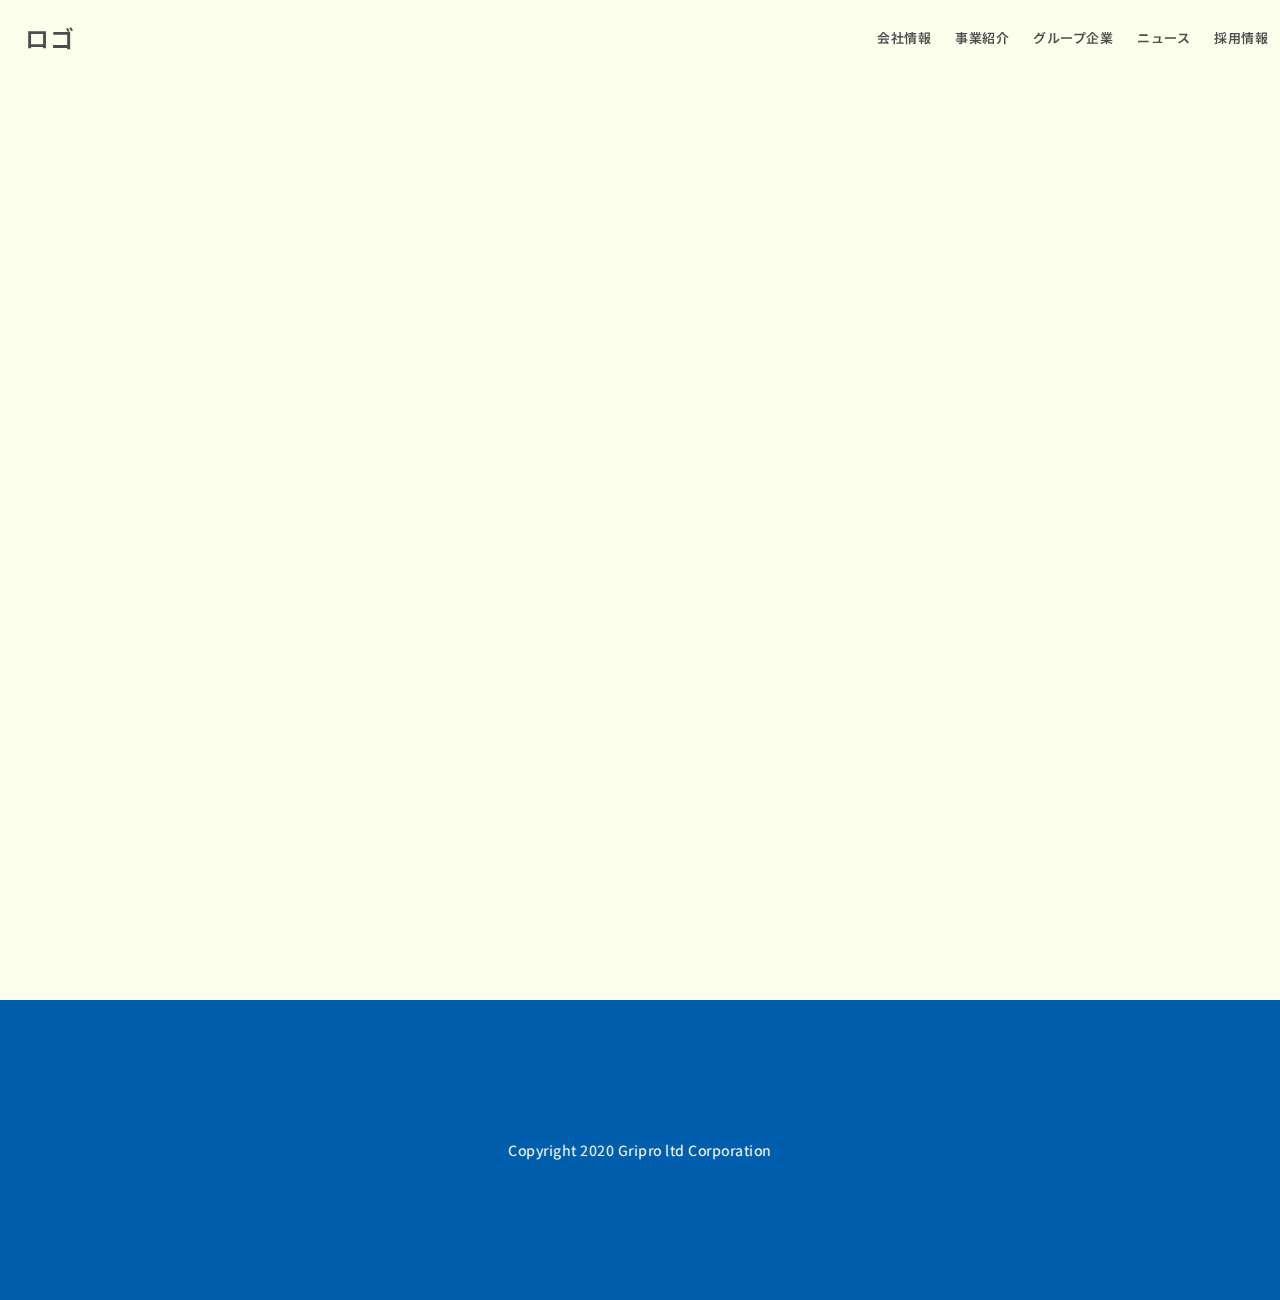
<file: index.html>
<!doctype html>
<html lang="ja" class="h-rhd h-top">
<head>
<meta charset="utf-8">
<title>base-html</title>
<meta name="viewport" content="width=device-width">
<meta name="format-detection" content="telephone=no">
<link rel="stylesheet" href="./style.css">
<script src="./common/js/jquery.js"></script>
<script src="./common/js/functions.js"></script>
<script src="./common/js/setting.js"></script>
<script src="./common/js/cmn.js"></script>
</head>
<body class="loading">
<div id="loading-gif" class="loading-gif-show"></div>
<div id="container">


<header id="hd">
<p class="hd-logo"><a href="./">ロゴ</a></p>

<div id="gnav">
<p class="gnav-hamburger"><span></span><span></span><span></span></p>
<div class="gnav-inner gnav-down">
<!-- ハンバーガーメニュー内のコンテンツここから -->
<ul class="gnav-nav">
<li><p><a href="./company/">会社情報</a></p></li>
<li>
<p><a href="./service/">事業紹介</a></p>
<div class="gnav-nav-sub">
<ul class="column4">
<li class="sp"><a href="./service/">事業トップ</a></li>
<li><a href="./service/#service1">事業1</a></li>
<li><a href="./service/#service2">事業サービス2</a></li>
<li><a href="./service/#service3">サービス3</a></li>
<li><a href="./service/#service4">SERVICE4</a></li>
<li><a href="./service/#service5">サービスサービス5</a></li>
<li><a href="./service/#service6">事業6</a></li>
<li><a href="./service/#service7">事業サービス7</a></li>
</ul>
</div>
</li>
<li><p><a href="./group/">グループ企業</a></p></li>
<li><p><a href="./news/">ニュース</a></p></li>
<li><p><a href="./recruit/" target="_blank">採用情報</a></p></li>
</ul>
<!-- ハンバーガーメニュー内のコンテンツここまで -->
</div>
</div>
<!-- gnav -->

</header>
<!-- header -->


<main>




<article id="mv">
</article>
<!--mv-->




<article id="topics">
</article>
<!--topics-->




<div id="pagetop"><p><a href="#container">PAGE<br>TOP</a></p></div>




</main>

<footer id="ft">
<div class="cr"><p>Copyright 2020 Gripro ltd Corporation</p></div>
</footer>
<!-- footer -->

</div>
<!-- container -->
</body>
</html>
</file>
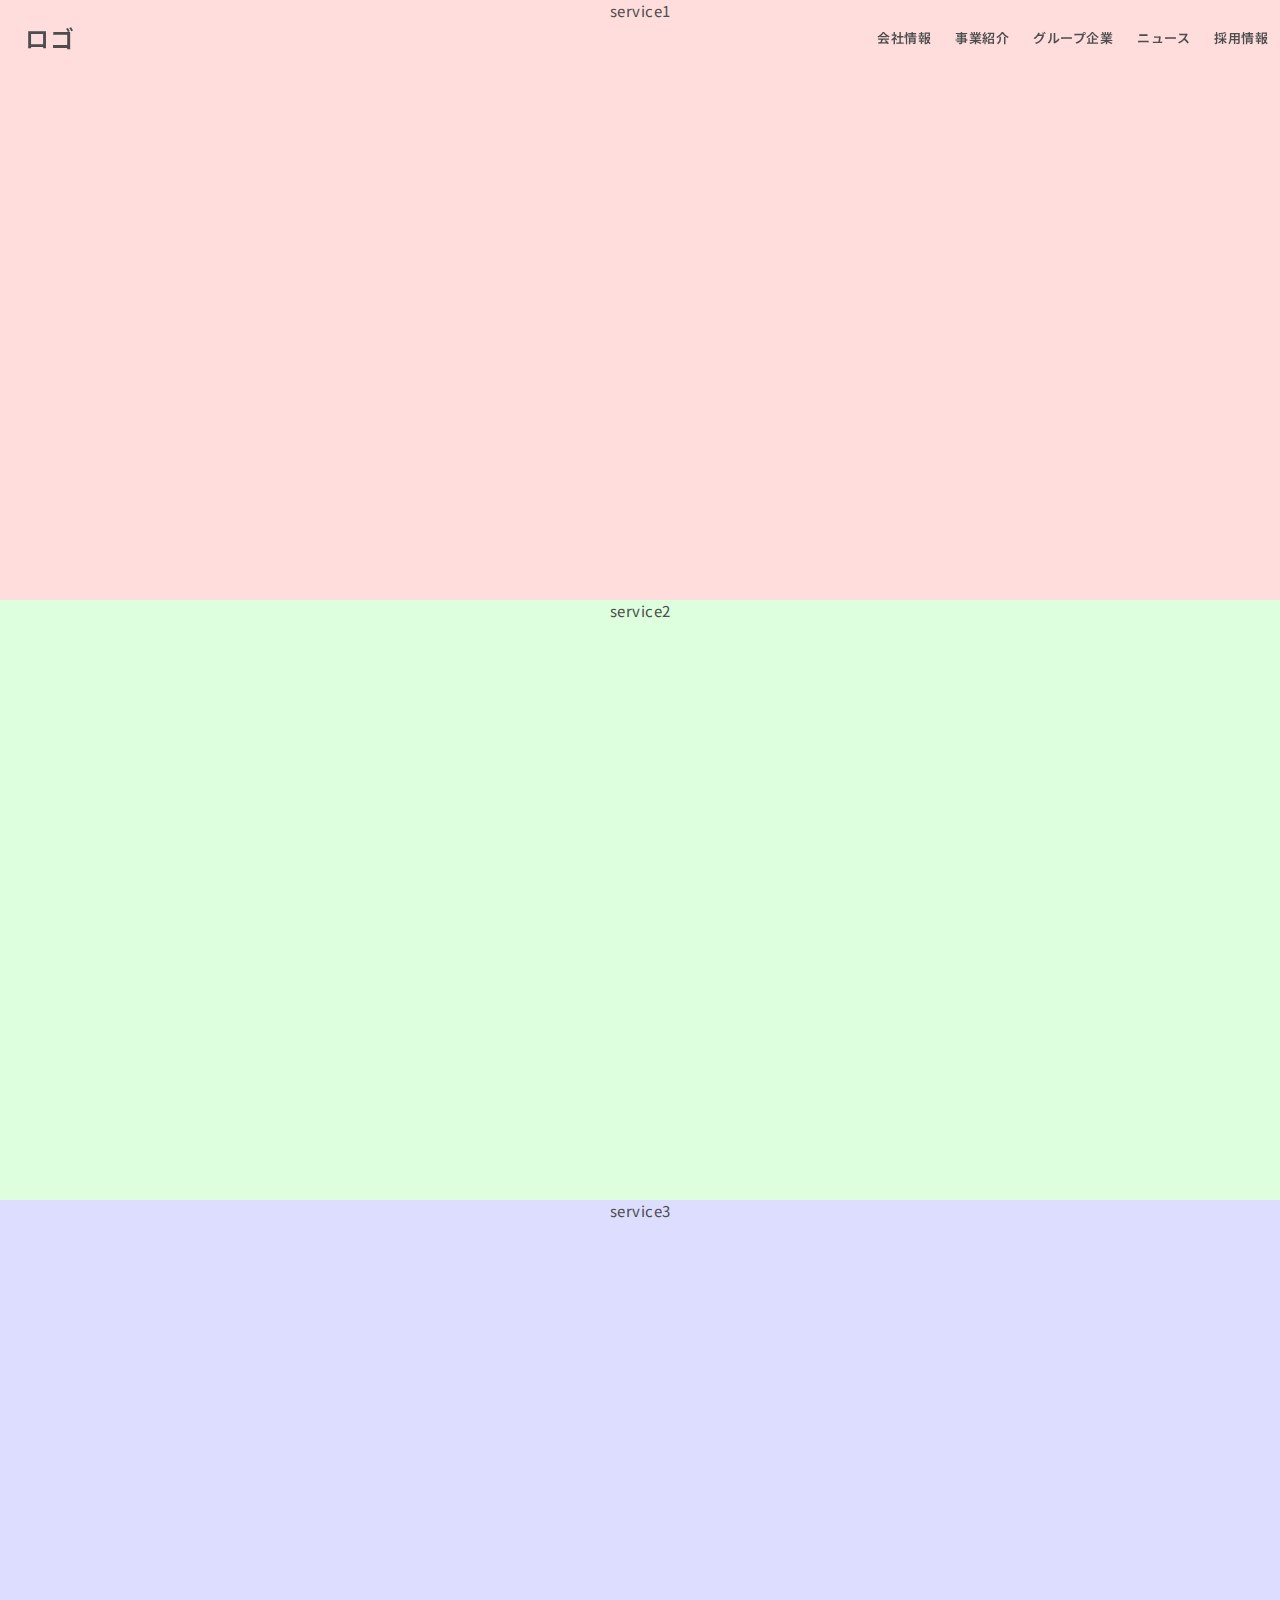
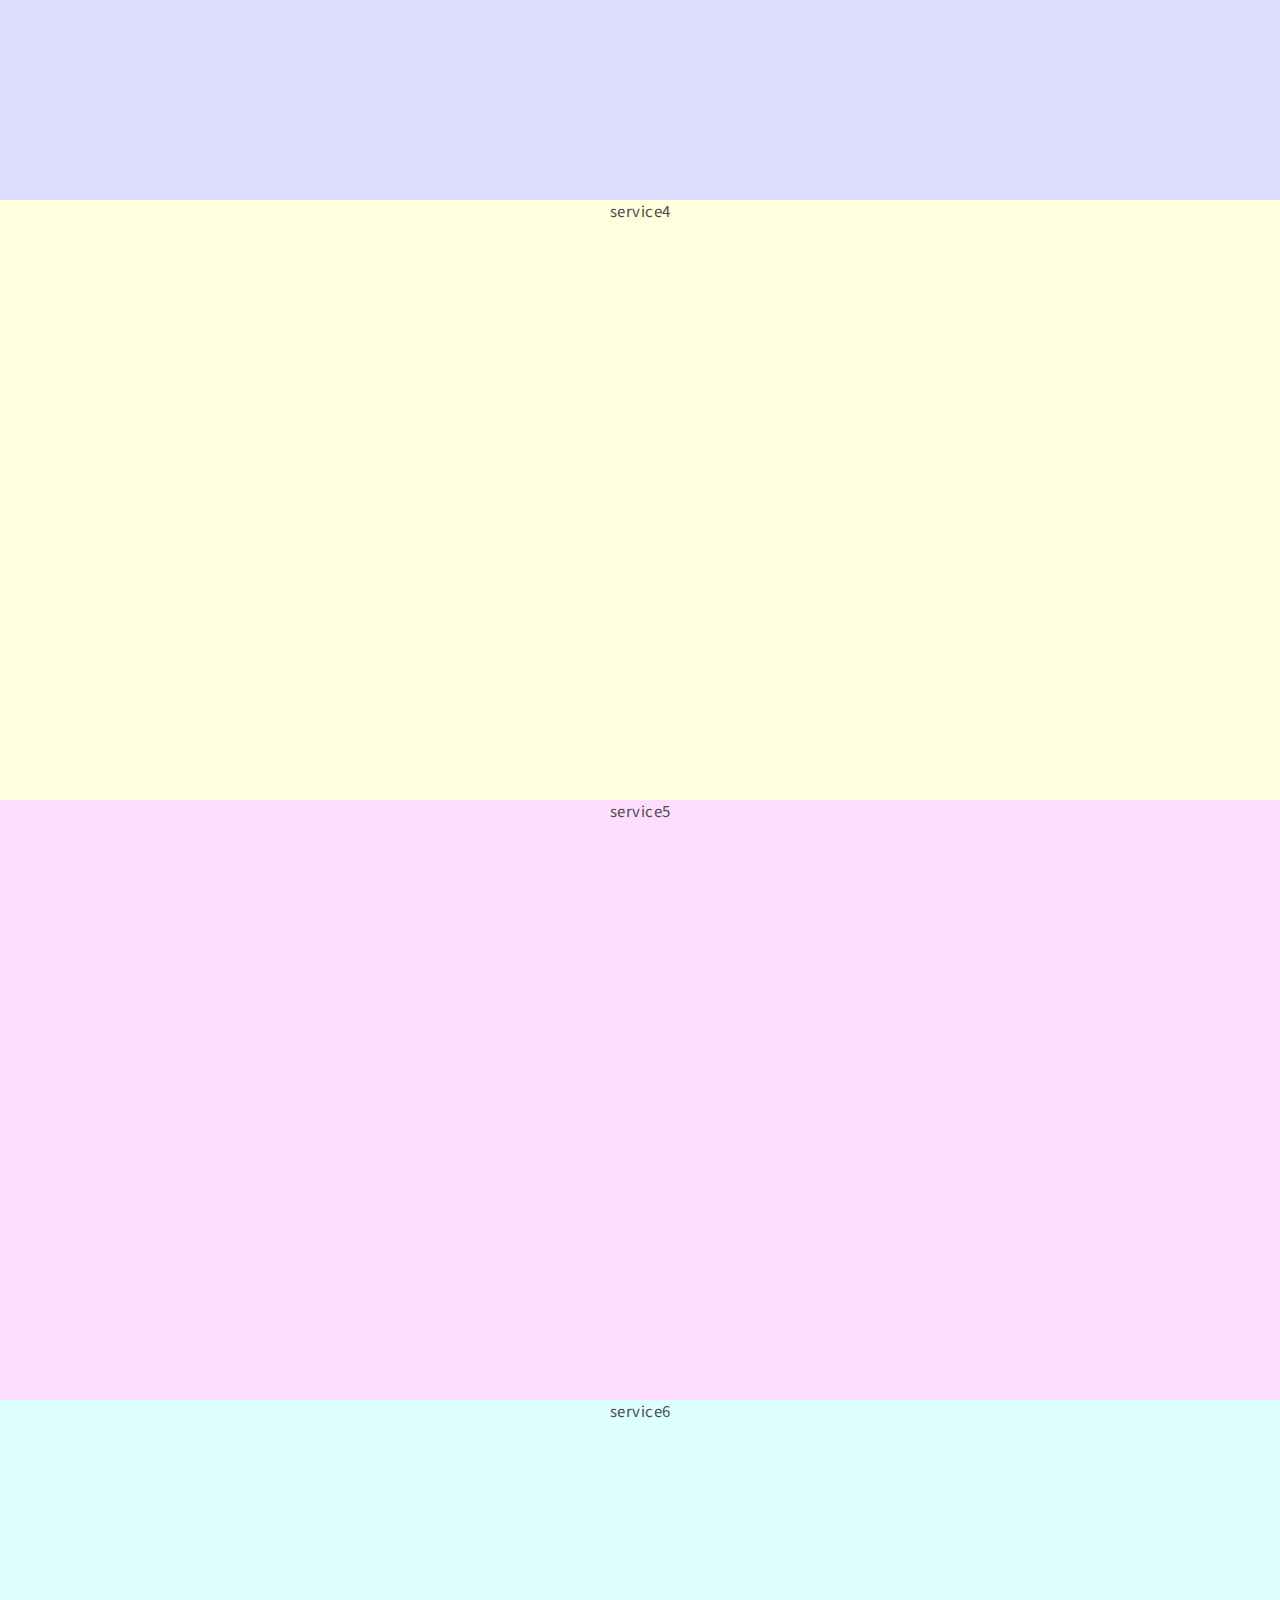
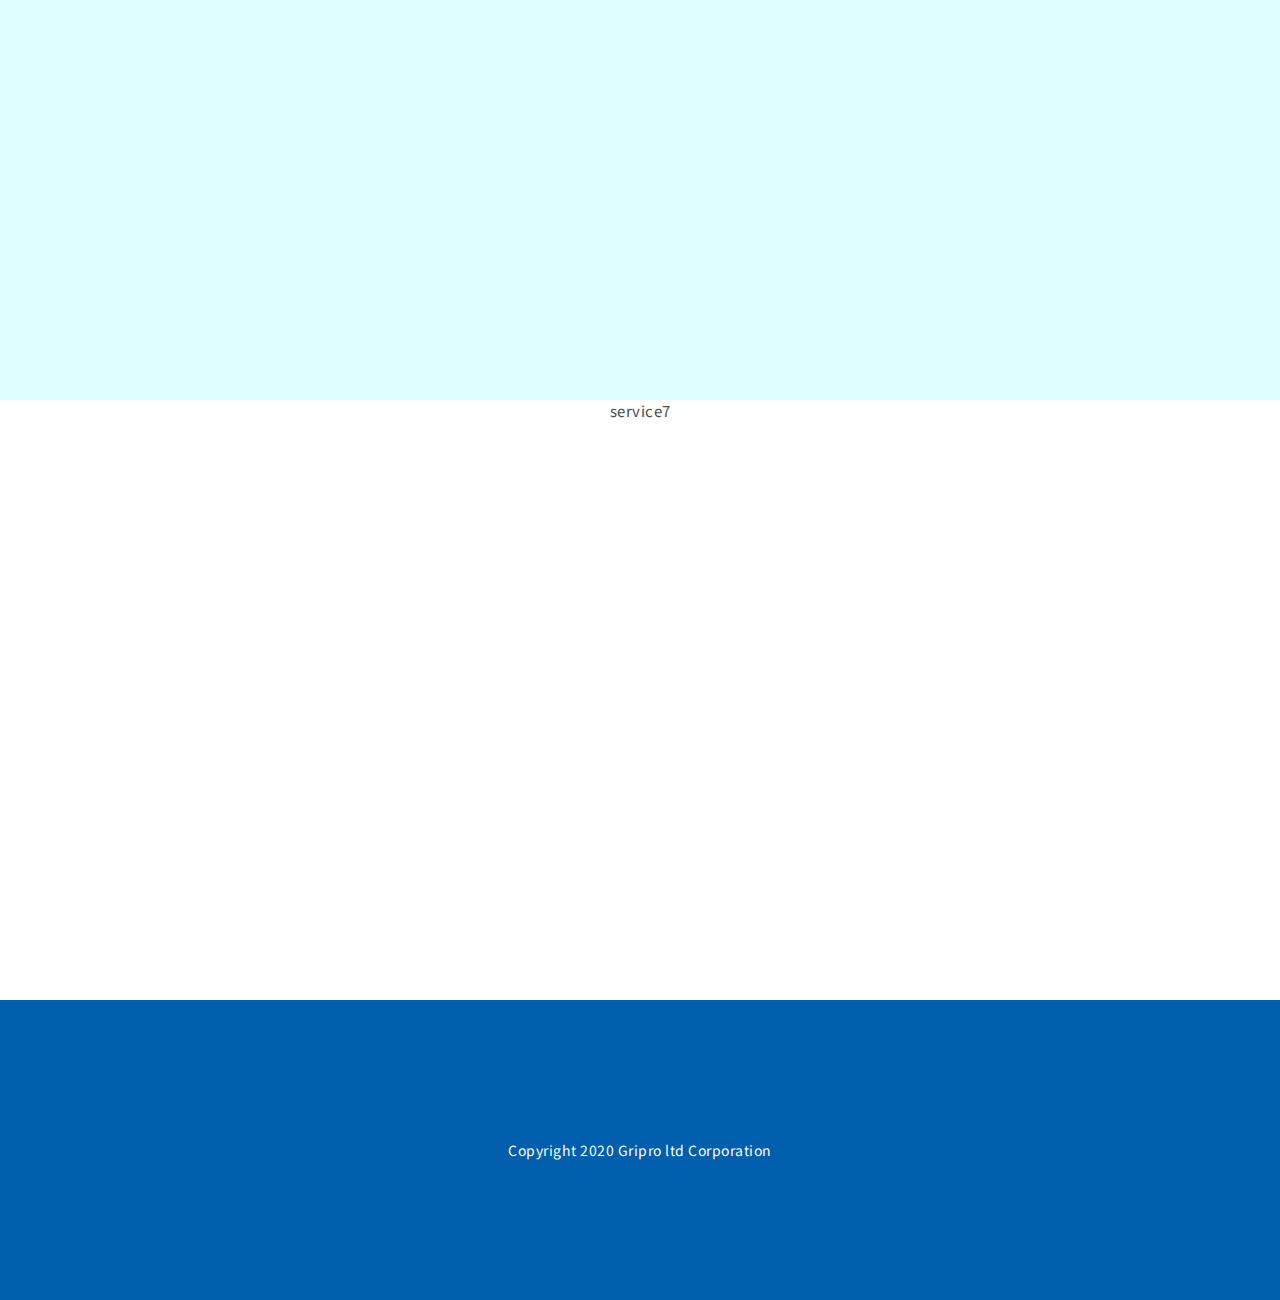
<file: service/index.html>
<!doctype html>
<html lang="ja" class="h-rhd h-top">
<head>
<meta charset="utf-8">
<title>base-html</title>
<meta name="viewport" content="width=device-width">
<meta name="format-detection" content="telephone=no">
<link rel="stylesheet" href="../style.css">
<script src="../common/js/jquery.js"></script>
<script src="../common/js/functions.js"></script>
<script src="../common/js/setting.js"></script>
<script src="../common/js/cmn.js"></script>
</head>

<body class="loading">
<div id="loading-gif" class="loading-gif-show"></div>
<div id="container">




<header id="hd">
<p class="hd-logo"><a href="../">ロゴ</a></p>


<div id="gnav">
<p class="gnav-hamburger"><span></span><span></span><span></span></p>
<div class="gnav-inner gnav-down">
<!-- ハンバーガーメニュー内のコンテンツここから -->

<ul class="gnav-nav">
<li><p><a href="../company/">会社情報</a></p></li>
<li>
<p><a href="../service/">事業紹介</a></p>
<div class="gnav-nav-sub">
<ul class="column4">
<li class="sp"><a href="../service/">事業トップ</a></li>
<li><a href="../service/#service1">事業1</a></li>
<li><a href="../service/#service2">事業サービス2</a></li>
<li><a href="../service/#service3">サービス3</a></li>
<li><a href="../service/#service4">SERVICE4</a></li>
<li><a href="../service/#service5">サービスサービス5</a></li>
<li><a href="../service/#service6">事業6</a></li>
<li><a href="../service/#service7">事業サービス7</a></li>
</ul>
</div>
</li>
<li><p><a href="../group/">グループ企業</a></p></li>
<li><p><a href="../news/">ニュース</a></p></li>
<li><p><a href="../recruit/" target="_blank">採用情報</a></p></li>
</ul>

<!-- ハンバーガーメニュー内のコンテンツここまで -->
</div>
</div>
<!-- gnav -->


</header>
<!-- header -->



<main>

<article id="service1" style="height:600px;background: #fdd;">
<h2>service1</h2>
</article>

<article id="service2" style="height:600px;background: #dfd;">
<h2>service2</h2>
</article>

<article id="service3" style="height:600px;background: #ddf;">
<h2>service3</h2>
</article>

<article id="service4" style="height:600px;background: #ffd;">
<h2>service4</h2>
</article>

<article id="service5" style="height:600px;background: #fdf;">
<h2>service5</h2>
</article>

<article id="service6" style="height:600px;background: #dff;">
<h2>service6</h2>
</article>

<article id="service7" style="height:600px;background: #fff;">
<h2>service7</h2>
</article>





<div id="pagetop"><p><a href="#container">PAGE<br>TOP</a></p></div>





</main>

<footer id="ft">
<div class="cr"><p>Copyright 2020 Gripro ltd Corporation</p></div>
</footer>
<!-- footer -->

</div>
<!-- container -->
</body>
</html>
</file>
<file: style.css>
@charset "utf-8";
/*
Theme Name: 
Author: Gripro Inc.
Author URI: https://gripro.co.jp/
Description: 
Version: 1.1
License: Gripro, Ltd.
Text Domain: 
*/
@import url('./common/css/normalize.css');
@import url('./common/slick/slick.css');
@import url('./common/slick/slick-theme.css');
@import url('./common/css/setting.css');
@import url('./common/css/fonts.css');
@import url('./common/css/cmn.css');
@import url('./common/css/header.css');
@import url('./common/css/share-sp.css'); /* 共通css(class) */
@import url('./common/css/share-pc.css'); /* 共通css(class) */
@import url('./common/css/page-sp.css'); /* 各ページ(id) */
@import url('./common/css/page-pc.css'); /* 各ページ(id) */
@import url('./common/css/edit-sp.css'); /* 編集用CSS、本番化時削除*/
@import url('./common/css/edit-pc.css'); /* 編集用CSS、本番化時削除*/

/*
■共通CSS

※新規追加したら追加してください

ttl-navy　サブタイトル
ttl-left-line
ttl-horizontal-line
ttl-top　トップのタイトル
img-list　画像の上にテキスト、右下にアローのレイアウト
top-list　画像の下にテキストが並ぶレイアウト
mailform　メールフォーム
supplier-top　取扱いメーカートップレイアウト
maker-list　メーカーリスト
outline-list　会社概要の表
offices-list　支店・営業所一覧
*/
</file>
